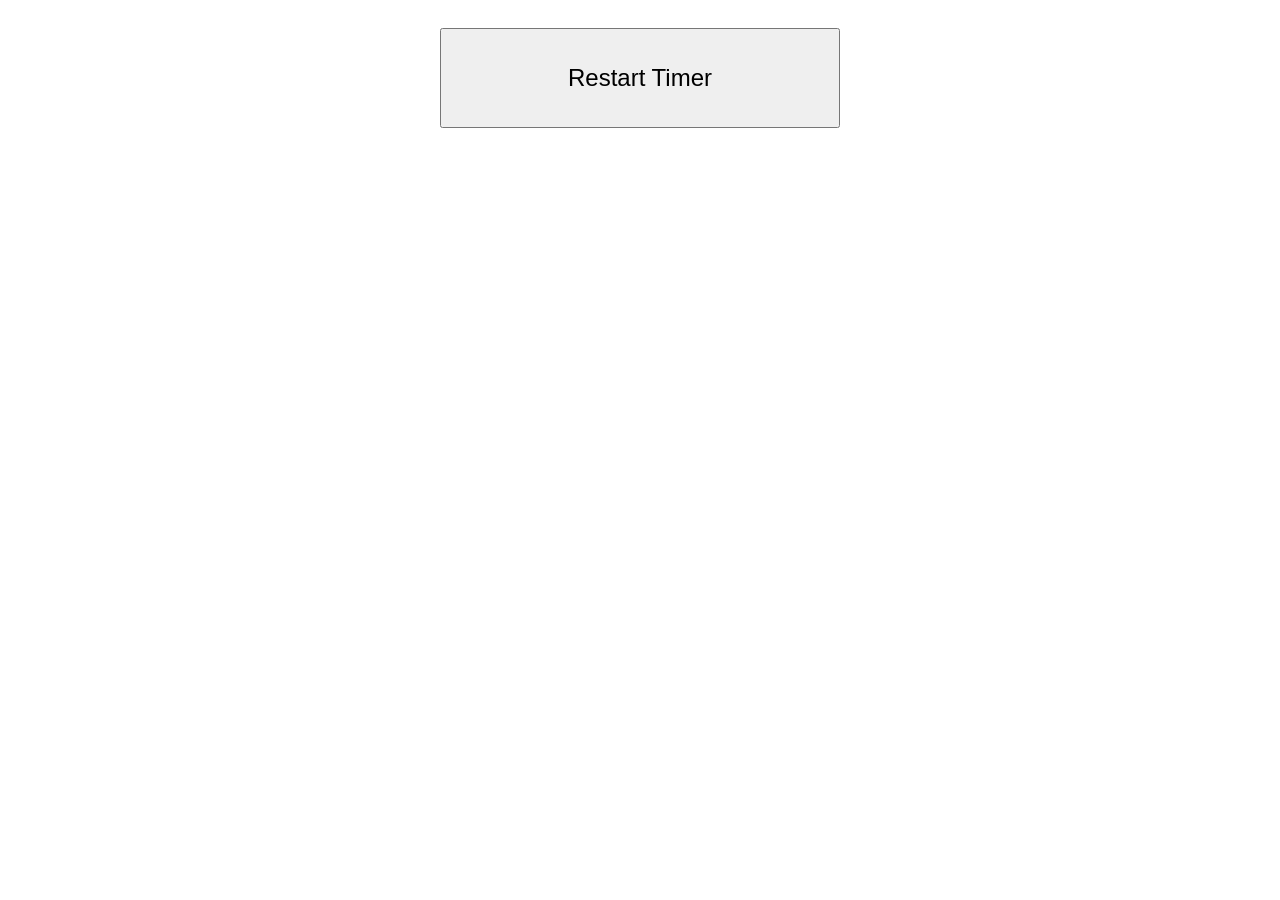
<file: timer.htm>
<!DOCTYPE HTML>
<html>
<head>
<title>Countdown Timer</title>
<meta name="viewport" content="width=device-width, initial-scale=1">
<style>

body {
  text-align: center;
  font-family: sans-serif;
  padding-top: 20px;
}

p {
  font-size: 60px;
  margin-top: 0px;
  margin-bottom: 0px;
}


button {
  font-size: 24px;
  height: 100px;
  width: 400px;
}

</style>
</head>
<body>

<p id="demo"></p>

<script>
var urlParams = new URLSearchParams(window.location.search);
var urlMinutes = urlParams.get('minutes');

minutes = 5
if (urlMinutes) {
  minutes = parseInt(urlMinutes)
}

// Set the date we're counting down to
var countDownDate = new Date().getTime() + minutes * 60000;

// Update the count down every 1 second
var x = setInterval(function() {

  // Get today's date and time
  var now = new Date().getTime();
   
  // Find the distance between now and the count down date
  var distance = countDownDate - now;
   
  // Time calculations for days, hours, minutes and seconds
  var minutes = Math.floor((distance % (1000 * 60 * 60)) / (1000 * 60));
  var seconds = Math.floor((distance % (1000 * 60)) / 1000);
   
  // Output the result in an element with id="demo"
  document.getElementById("demo").innerHTML = minutes + "m " + seconds + "s ";
   
  // If the count down is over, write some text
  if (distance < 0) {
    clearInterval(x);
    document.getElementById("demo").innerHTML = "EXPIRED";
  }
}, 1000);
</script>

<button type="button" onClick="window.location.reload()" style="text-align: center;">
   Restart Timer
</button>


</body>
</html>
</file>
